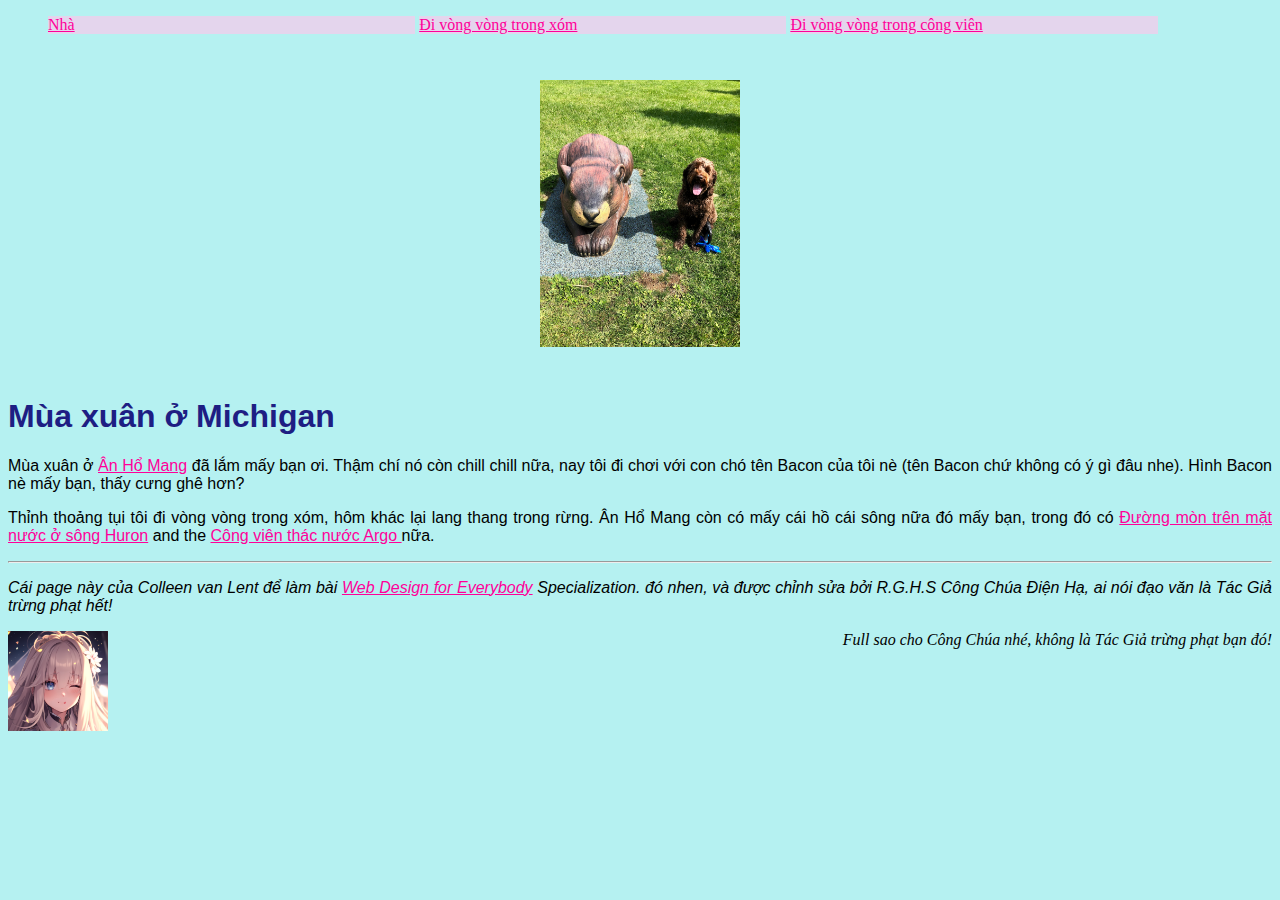
<file: index.html>
<!DOCTYPE html>
<html lang="en">

<head>
  <!-- 文字エンコーディングとviewportの設定 -->
  <meta charset="utf-8">
  <meta name="viewport" content="width=device-width">
  <!-- ページのタイトル -->
  <title>Mùa xuân ở Michigan</title>
  <!-- CSSファイルのリンク -->
  <link rel="stylesheet" href="css/style.css">
</head>

<body>
  <!-- ヘッダーセクション -->
  <header>
    <!-- ナビゲーションメニュー -->
    <nav>
      <ul>
        <li><a href="index.html">Nhà</a></li>
        <li><a href="neighborhood.html">Đi vòng vòng trong xóm</a></li>
        <li><a href="parks.html">Đi vòng vòng trong công viên</a></li>
      </ul>
    </nav>
    <!-- 画像 -->
    <img id="bacon" src="images/BaconGallupPark.jpg" width="200" alt="Brown Labradoodle sitting next to a statue.">
    <!-- ページの主題 -->
    <h1>Mùa xuân ở Michigan</h1>
  </header>

  <!-- メインセクション -->
  <main>
    <!-- テキストコンテンツ -->
    <p>Mùa xuân ở <a href="https://www.michigan.org/city/ann-arbor">Ân Hổ Mang</a> đã lắm mấy bạn ơi. Thậm chí nó còn
      chill chill nữa, nay tôi đi chơi với con chó tên Bacon của tôi nè (tên Bacon chứ không có ý gì đâu nhe).
      Hình Bacon nè mấy bạn, thấy cưng ghê hơn?</p>

    <p>Thỉnh thoảng tụi tôi đi vòng vòng trong xóm, hôm khác lại lang thang trong rừng. Ân Hổ Mang còn có mấy cái hồ
      cái sông nữa đó mấy bạn, trong đó có <a
        href="https://www.annarbor.org/things-to-do/recreation-outdoors/huron-river/">Đường mòn trên mặt nước ở sông
        Huron</a> and
      the <a href="https://www.a2gov.org/departments/Parks-Recreation/parks-places/argo/pages/default.aspx">
        Công viên thác nước Argo </a>nữa.</p>
  </main>

  <!-- 水平線 -->
  <hr>

  <!-- フッターセクション -->
  <footer>
    <!-- フッターのテキスト -->
    <p>Cái page này của Colleen van Lent để làm bài <a href="https://www.coursera.org/specializations/web-design"> Web
        Design for Everybody</a> Specialization.
      đó nhen, và được chỉnh sửa bởi R.G.H.S Công Chúa Điện Hạ, ai nói đạo văn là Tác Giả trừng phạt hết!</p>
    <!-- 画像 -->
    <img height="100px" width="100px" src="images/icon.png" alt="me">
    <!-- フッターの追加テキスト -->
    <span>Full sao cho Công Chúa nhé, không là Tác Giả trừng phạt bạn đó!</span>
  </footer>
</body>

</html>
</file>
<file: css/style.css>
html {
    background-color: rgb(181, 241, 241);
}

h1 {
    font-family: 'Franklin Gothic Medium', 'Arial Narrow', Arial, sans-serif;
    font-weight: bold;
    color: rgb(30, 30, 131);
}

p {
    font-family: Arial, Helvetica, sans-serif;
    text-align: justify;
}

img {

    display: inline-block;
}

footer {
    font-style: italic;
}

li {
    width: 30%;
    display: inline-block;
    background-color: rgb(228, 213, 237);
}

a {
    color: rgb(255, 0, 153);
}

#bacon {
    padding: 30px;
    display: block;
    margin: auto;
}

span {
    float: right;
}
</file>
